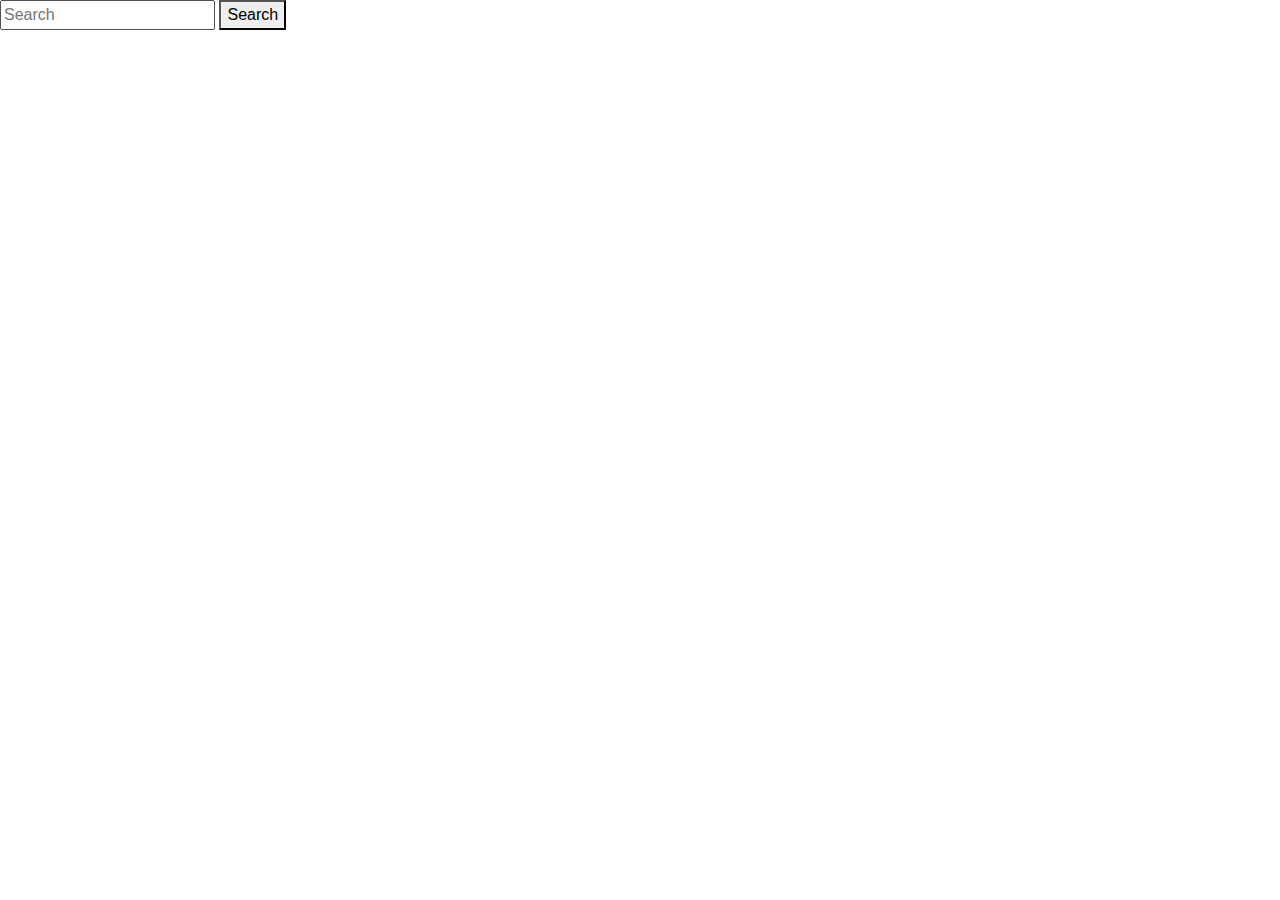
<file: wiki.html>
<!DOCTYPE html>

<html>
    <head>
        <meta charset="utf-8">
        <meta http-equiv="X-UA-Compatible" content="IE=edge">
        <title></title>
        <meta name="description" content="">
        <meta name="viewport" content="width=device-width, initial-scale=1">
        <link rel="stylesheet" href="">
        <link
        rel="stylesheet"
        href="https://stackpath.bootstrapcdn.com/bootstrap/4.5.2/css/bootstrap.min.css"
        integrity="sha384-JcKb8q3iqJ61gNV9KGb8thSsNjpSL0n8PARn9HuZOnIxN0hoP+VmmDGMN5t9UJ0Z"
        crossorigin="anonymous"
      />
    </head>
    <body>
        <input id="searchBar" placeholder="Search" >
        <button id="searchBtn">Search</button>
        
        <script src="Wiki.js" async defer></script>
        <script src="https://code.jquery.com/jquery-3.4.1.min.js"></script>
    </body>
</html>
</file>
